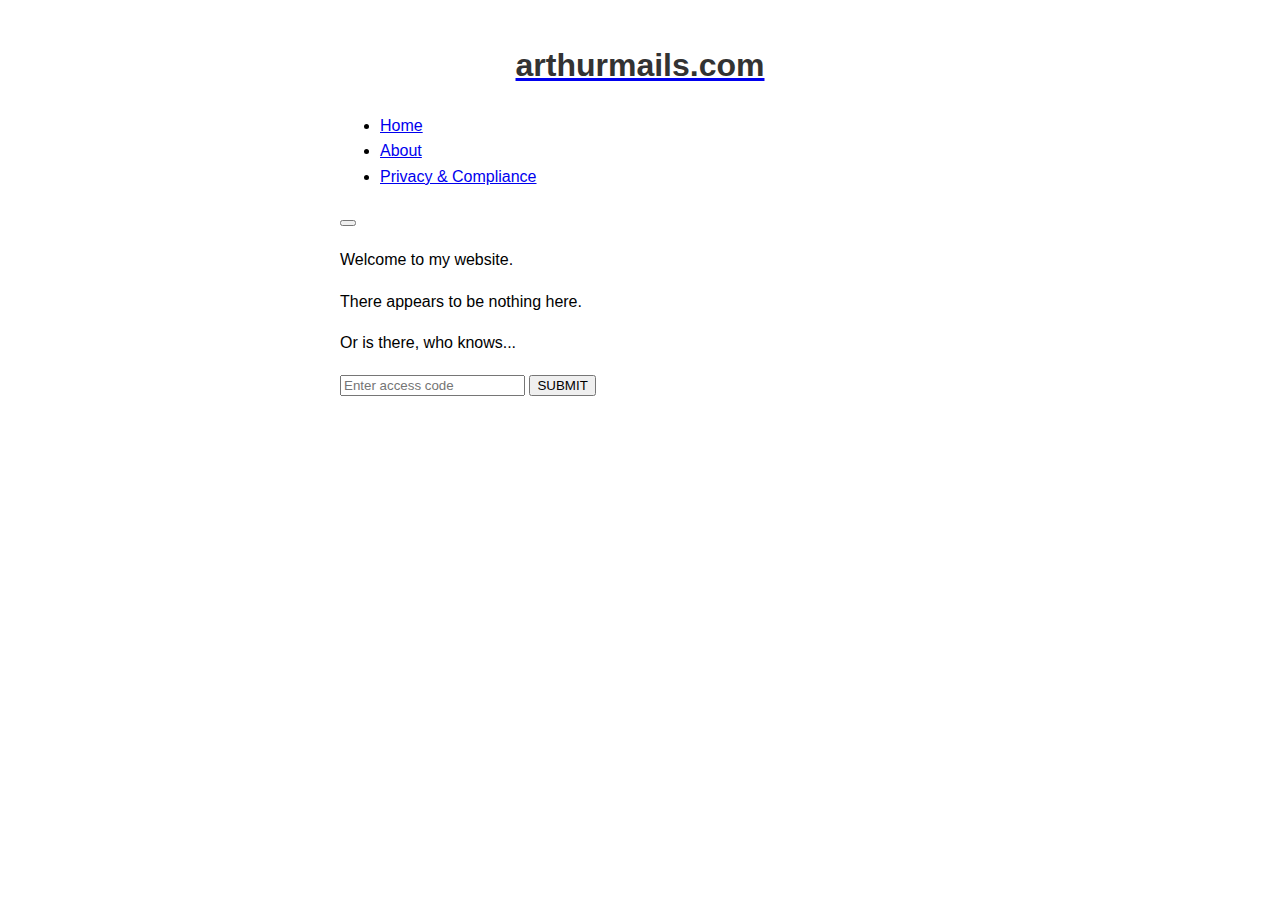
<file: index.html>
<!DOCTYPE html>
<html lang="en">
	<head>
		<meta charset="UTF-8">
		<meta name="viewport" content="width=device-width, initial-scale=1.0">
		<title>arthurmails.com</title>
		<link rel="icon" href="/favicon.ico" type="image/x-icon">
		<link rel="shortcut icon" href="/favicon.ico" type="image/x-icon">
		<link rel="stylesheet" href="style.css">
	</head>
	<body>
		<header class="site-header">
			<div class="header-inner">
				<a href="index.html" class="logo">
					<h1>arthurmails.com</h1>
				</a>
				
				<nav class="nav">
					<ul class="nav-links">
						<li><a href="index.html">Home</a></li>
						<li><a href="pages/About.html">About</a></li>
						<li><a href="pages/Privacy_Compliance.html">Privacy & Compliance</a></li>
					</ul>
				</nav>
				
				<button class="hamburger" aria-label="Menu">
					<span></span>
					<span></span>
					<span></span>
				</button>

			</div>
		</header>
		
		<main class="page-content">
			
			<div class="intro-text">
				<p>Welcome to my website.</p>
				<p>There appears to be nothing here.</p>
				<p class="fade-right-js" id="fade-text">
					Or is there, who knows...
				</p>
			</div>
			
			<div class="access-wrapper">
				<div class="access-box">
					<label for="code"></label><input
							id="code"
							type="text"
							class="access-input"
							placeholder="Enter access code"
							autocomplete="off"
					>
					<button class="access-submit" onclick="submitCode()">SUBMIT</button>
				</div>
			</div>
		
		</main>

		<script src="script.js"></script>
	</body>
</html>
</file>
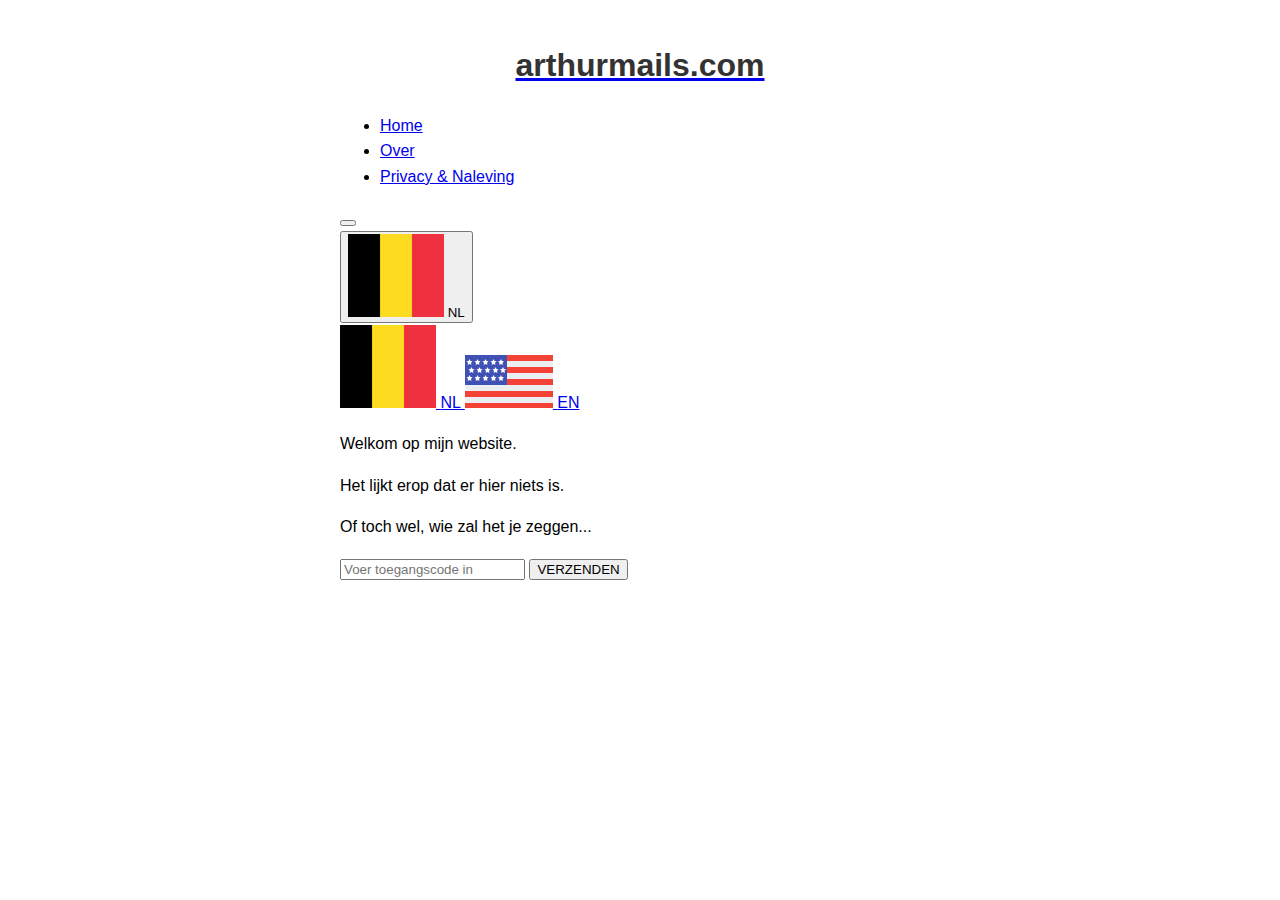
<file: web-nl/index.html>
<!DOCTYPE html>
<html lang="nl">
	<head>
		<meta charset="UTF-8">
		<meta name="viewport" content="width=device-width, initial-scale=1.0">
		<title>arthurmails.com</title>
		<link rel="icon" href="../favicon.ico" type="image/x-icon">
		<link rel="shortcut icon" href="../favicon.ico" type="image/x-icon">
		<link rel="stylesheet" href="../style.css">
	</head>
	<body>
		<header class="site-header">
			<div class="header-inner">
				<a href="index.html" class="logo">
					<h1>arthurmails.com</h1>
				</a>
				
				<nav class="nav">
					<ul class="nav-links">
						<li><a href="index.html">Home</a></li>
						<li><a href="../pages/About.html">Over</a></li>
						<li><a href="../pages/Privacy_Compliance.html">Privacy & Naleving</a></li>
					</ul>
				</nav>
				
				<button class="hamburger" aria-label="Menu">
					<span></span>
					<span></span>
					<span></span>
				</button>
				
				<div class="right-controls">
					<!-- Language Dropdown -->
					<div class="language-dropdown">
						<button class="language-btn" aria-label="Language">
							<img src="/flags/be.png" alt="Belgium Flag" class="flag-icon">
							<span class="lang-code">NL</span>
						</button>
						
						<div class="language-menu">
							<a href="/web-nl/index.html" class="language-option">
								<img src="/flags/be.png" alt="Belgium Flag" class="flag-icon">
								<span class="lang-code">NL</span>
							<a href="/index.html" class="language-option">
								<img src="/flags/us.png" alt="US Flag" class="flag-icon">
								<span class="lang-code">EN</span>
							</a>
							</a>
						</div>
					</div>
				</div>
			</div>
		
		</header>
		
		<main class="page-content">
			
			<div class="intro-text">
				<p>Welkom op mijn website.</p>
				<p>Het lijkt erop dat er hier niets is.</p>
				<p class="fade-right-js" id="fade-text">
					Of toch wel, wie zal het je zeggen...
				</p>
			</div>
			
			<div class="access-wrapper">
				<div class="access-box">
					<label for="code"></label>
					<input
							id="code"
							type="text"
							class="access-input"
							placeholder="Voer toegangscode in"
							autocomplete="off"
					>
					<button class="access-submit" onclick="submitCode()">VERZENDEN</button>
				</div>
			</div>
		
		</main>
		
		<script src="../script.js"></script>
	</body>
</html>
</file>
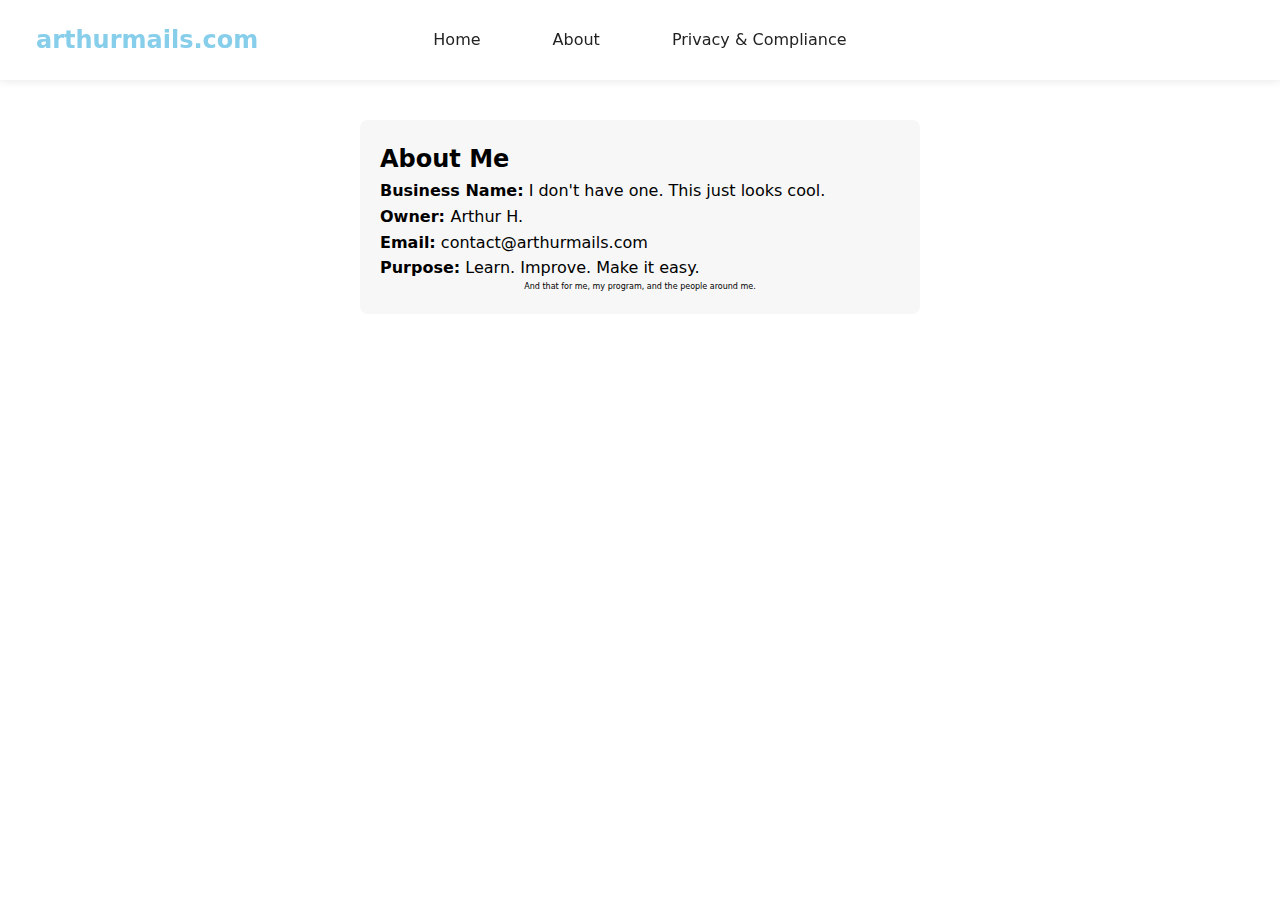
<file: pages/About.html>
<!DOCTYPE html>
<html lang="en">
	<head>
		<meta charset="UTF-8">
		<meta name="viewport" content="width=device-width, initial-scale=1.0">
		<title>Privacy & Compliance</title>
		<link rel="icon" href="/favicon.ico" type="image/x-icon">
		<link rel="shortcut icon" href="/favicon.ico" type="image/x-icon">
		<link rel="stylesheet" href="Privacy_Compliance.css">
	</head>
	<body>
		<header class="site-header">
			<div class="header-inner">
				<a href="../index.html" class="logo">
					<h1>arthurmails.com</h1>
				</a>
				
				<nav class="nav">
					<ul class="nav-links">
						<li><a href="../index.html">Home</a></li>
						<li><a href="About.html">About</a></li>
						<li><a href="Privacy_Compliance.html">Privacy & Compliance</a></li>
					</ul>
				</nav>
				
				<button class="hamburger" aria-label="Menu">
					<span></span>
					<span></span>
					<span></span>
				</button>
			
			</div>
		</header>
		
		<main class="page-content">
			<div class="about">
				<h2>About Me</h2>
				<p><strong>Business Name:</strong> I don't have one. This just looks cool.</p>
				<p><strong>Owner: </strong>Arthur H.</p>
				<p><strong>Email:</strong> contact@arthurmails.com</p>
				<p><strong>Purpose:</strong> Learn. Improve. Make it easy.</p>
				<p class="small-centered">And that for me, my program, and the people around me.</p>
			</div>
		</main>
		<script src="../script.js"></script>
	</body>
</html>
</file>
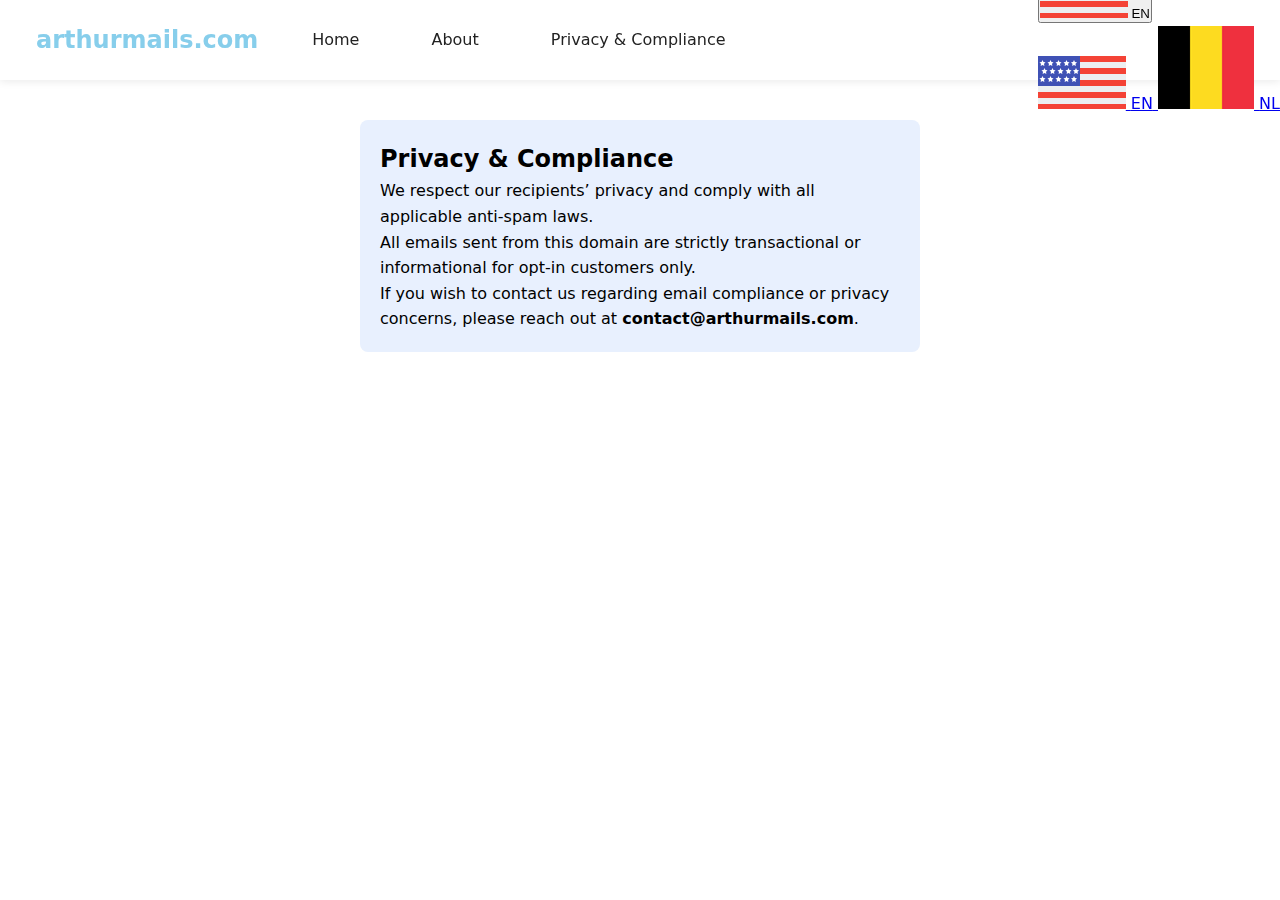
<file: pages/Privacy_Compliance.html>
<!DOCTYPE html>
<html lang="en">
	<head>
		<meta charset="UTF-8">
		<meta name="viewport" content="width=device-width, initial-scale=1.0">
		<title>Privacy & Compliance</title>
		<link rel="icon" href="/favicon.ico" type="image/x-icon">
		<link rel="shortcut icon" href="/favicon.ico" type="image/x-icon">
		<link rel="stylesheet" href="Privacy_Compliance.css">
	</head>
	<body>
		<header class="site-header">
			<div class="header-inner">
				<a href="../index.html" class="logo">
					<h1>arthurmails.com</h1>
				</a>
				
				<nav class="nav">
					<ul class="nav-links">
						<li><a href="../index.html">Home</a></li>
						<li><a href="About.html">About</a></li>
						<li><a href="Privacy_Compliance.html">Privacy & Compliance</a></li>
					</ul>
				</nav>
				
				<button class="hamburger" aria-label="Menu">
					<span></span>
					<span></span>
					<span></span>
				</button>
				
				<div class="right-controls">
					<!-- Language Dropdown -->
					<div class="language-dropdown">
						<button class="language-btn" aria-label="Language">
							<img src="/flags/us.png" alt="US Flag" class="flag-icon">
							<span class="lang-code">EN</span>
						</button>
						
						<div class="language-menu">
							<a href="/index.html" class="language-option">
								<img src="/flags/us.png" alt="US Flag" class="flag-icon">
								<span class="lang-code">EN</span>
							</a>
							<a href="/web-nl/index.html" class="language-option">
								<img src="/flags/be.png" alt="Belgium Flag" class="flag-icon">
								<span class="lang-code">NL</span>
							</a>
						</div>
					</div>
				</div>
			</div>
		
		</header>
		
		<main class="page-content">
			<div class="privacy">
				<h2>Privacy & Compliance</h2>
				<p>We respect our recipients’ privacy and comply with all applicable anti-spam laws.</p>
				<p>All emails sent from this domain are strictly transactional or informational for opt-in customers only.</p>
				<p>If you wish to contact us regarding email compliance or privacy concerns, please reach out at <strong>contact@arthurmails.com</strong>.</p>
			</div></main>
		<script src="../script.js"></script>
	</body>
</html>
</file>
<file: style.css>
body {
    font-family: Arial, sans-serif;
    max-width: 600px;
    margin: 40px auto;
    padding: 0 20px;
    line-height: 1.6;
}

h1 {
    text-align: center;
    color: #333;
}

.about {
    background-color: #f7f7f7;
    padding: 20px;
    border-radius: 8px;
    margin-top: 30px;
}

.about h2 {
    margin-top: 0;
}

.privacy {
    background-color: #e8f0fe;
    padding: 20px;
    border-radius: 8px;
    margin-top: 30px;
}

.privacy h2 {
    margin-top: 0;
}
</file>
<file: pages/Privacy_Compliance.css>
body {
    font-family: Arial, sans-serif;
    margin: 0;
    padding-top: 80px;
    line-height: 1.6;
}

.page-content {
    max-width: 600px;
    margin: 40px auto;
    padding: 0 20px;
}

.about {
    background-color: #f7f7f7;
    padding: 20px;
    border-radius: 8px;
    margin-top: 30px;
}

.about h2 {
    margin-top: 0;
}

.privacy {
    background-color: #e8f0fe;
    padding: 20px;
    border-radius: 8px;
    margin-top: 30px;
}

.privacy h2 {
    margin-top: 0;
}


.small-centered {
    text-align: center;
    margin-left: auto;
    margin-top: 0;
    font-size: 50%;
}




/*TOP TEXT TOP TEXT TOP TEXT TOP TEXT TOP TEXT*/
/* Reset basics */

h1 {
    text-align: center;
    color: #333;
}

.site-header h1 {
    text-align: left;
    color: #87ceeb;
}


* {
    box-sizing: border-box;
    margin: 0;
    padding: 0;
}

body {
    padding-top: 80px; /* prevent content from hiding behind fixed header */
    font-family: system-ui, sans-serif;
}

/* HEADER */
.site-header {
    position: fixed;
    top: 0;
    width: 100%;
    height: 80px;
    background: #ffffff;
    box-shadow: 0 2px 8px rgba(0, 0, 0, 0.08);
    transition: height 0.3s ease, padding 0.3s ease;
    z-index: 1000;
}

.site-header.shrink {
    height: 56px;
}

/* INNER LAYOUT */
.header-inner {
    position: relative;
    height: 100%;
    display: flex;
    align-items: center;
}


/* LOGO */
.logo {
    position: absolute;
    left: 24px;

    display: block;
    padding: 8px 12px; /* clickable area */
    text-decoration: none;
}

.logo h1 {
    font-size: 1.5rem;
    color: #87ceeb;
    margin: 0;
    white-space: nowrap;
}

.logo:hover {
    background-color: rgba(135, 206, 235, 0.1);
    border-radius: 20px;
}


/* NAVIGATION */
.nav {
    flex: 1;
    display: flex;
    justify-content: center;
}

.nav-links {
    list-style: none;
    display: flex;
    gap: 32px;
}

.nav-links a {
    text-decoration: none;
    color: #222;
    font-weight: 500;
    padding: 20px;
}

.nav-links a:hover {
    color: #87ceeb;
    background-color: rgba(135, 206, 235, 0.1);
    border-radius: 30px;
}

/* HAMBURGER */
.hamburger {
    position: absolute;
    right: 24px;
    width: 28px;
    height: 22px;

    display: none;

    flex-direction: column;
    justify-content: space-between;

    background: none;
    border: none;
    cursor: pointer;
    padding: 0;
}


.hamburger span {
    height: 3px;
    width: 100%;
    background-color: #222;
    border-radius: 2px;
    transition: transform 0.3s ease, opacity 0.3s ease;
}

.hamburger.active span:nth-child(1) {
    transform: translateY(9.5px) rotate(45deg);
}

.hamburger.active span:nth-child(2) {
    opacity: 0;
}

.hamburger.active span:nth-child(3) {
    transform: translateY(-9.5px) rotate(-45deg);
}



/* MOBILE */
@media (max-width: 900px) {
    .nav {
        position: absolute;
        top: 80px;
        left: 0;
        width: 100%;
        background: white;
        display: none;
        box-shadow: 0 6px 12px rgba(0, 0, 0, 0.1);
    }

    .site-header.shrink .nav {
        top: 56px;
    }

    .nav.open {
        display: block;
    }

    .nav-links {
        flex-direction: column;
        align-items: center;
        padding: 16px 0;
        gap: 16px;
    }

    .hamburger {
        display: flex;
    }
}
</file>
